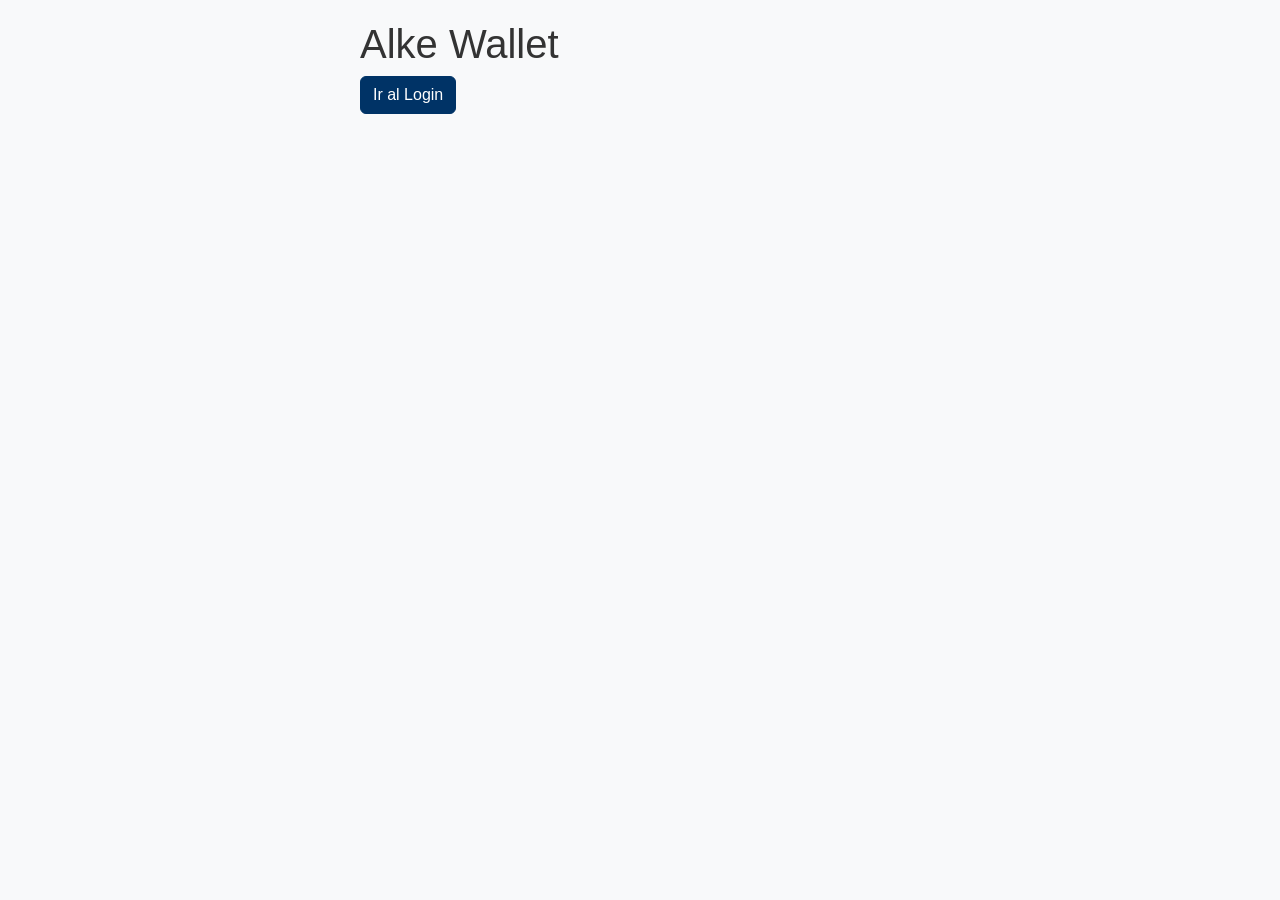
<file: web/index.html>
<!DOCTYPE html>
<html lang="es-LA">
<head>
    <meta charset="UTF-8">
    <meta name="viewport" content="width=device-width, initial-scale=1.0">
    <title>Home | Alke Wallet</title>
<link href="https://cdn.jsdelivr.net/npm/bootstrap@5.3.8/dist/css/bootstrap.min.css" rel="stylesheet" integrity="sha384-sRIl4kxILFvY47J16cr9ZwB07vP4J8+LH7qKQnuqkuIAvNWLzeN8tE5YBujZqJLB" crossorigin="anonymous">
<link rel="stylesheet" href="https://cdn.jsdelivr.net/npm/bootstrap-icons@1.13.1/font/bootstrap-icons.min.css">
<link rel="stylesheet" href="../assets/css/style.css">
</head>
<body>
    <div class="container">
    <main>
        <section>
            <article>
                 <header>
                <h1>Alke Wallet</h1>
               
            </header>  
                <a href="login.html" class="btn btn-primary">Ir al Login</a>
            </article>
        </section>
    </main>
   
</div>
  <script src="https://code.jquery.com/jquery-3.6.0.min.js"></script>
   <script src="https://cdn.jsdelivr.net/npm/bootstrap@5.3.8/dist/js/bootstrap.bundle.min.js" integrity="sha384-FKyoEForCGlyvwx9Hj09JcYn3nv7wiPVlz7YYwJrWVcXK/BmnVDxM+D2scQbITxI" crossorigin="anonymous"></script>
    </body>
</html>
</file>
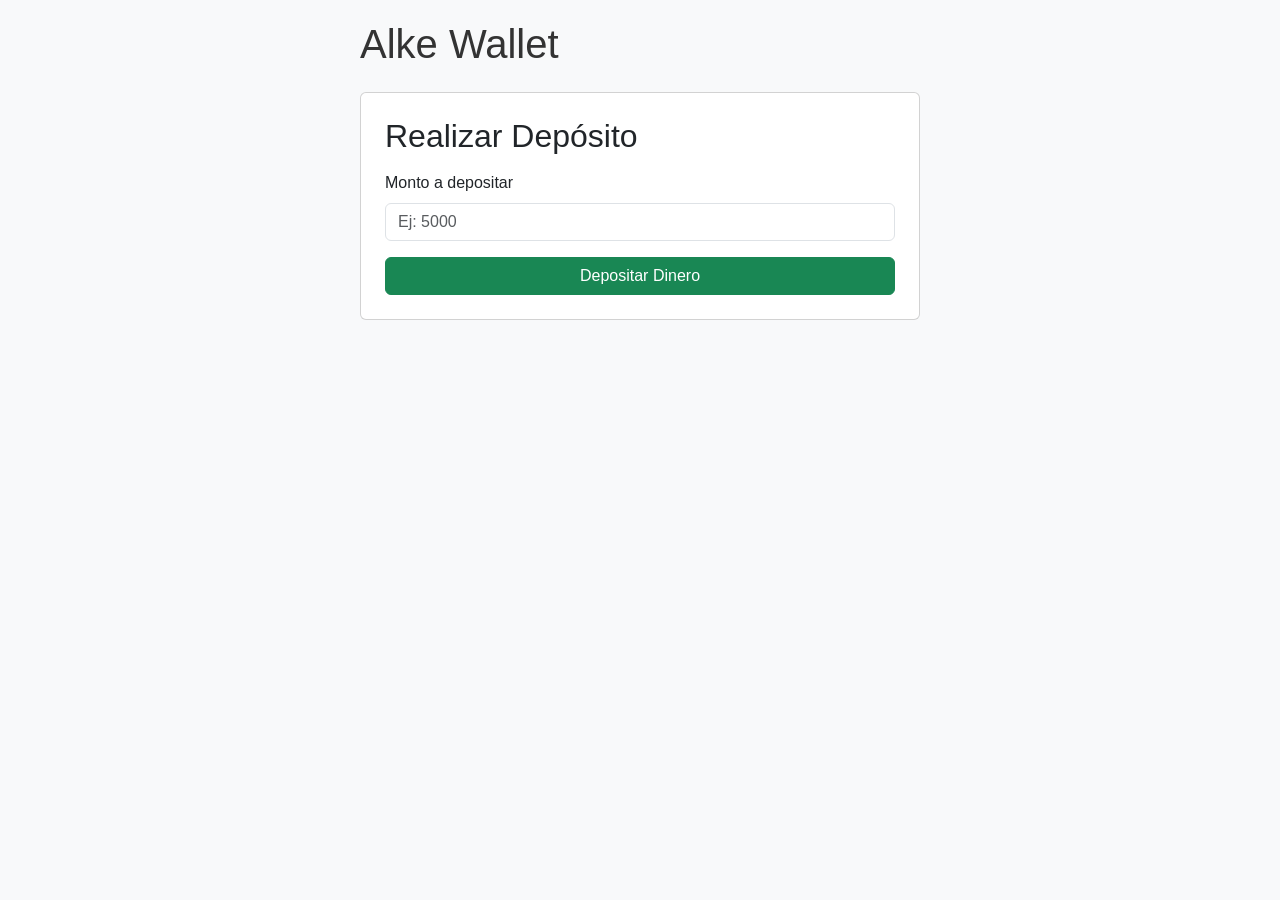
<file: web/deposit.html>
<!DOCTYPE html>
<html lang="es-LA">
<head>
    <meta charset="UTF-8">
    <meta name="viewport" content="width=device-width, initial-scale=1.0">
    <title>Alke Wallet | Depositar</title>
<link href="https://cdn.jsdelivr.net/npm/bootstrap@5.3.8/dist/css/bootstrap.min.css" rel="stylesheet" integrity="sha384-sRIl4kxILFvY47J16cr9ZwB07vP4J8+LH7qKQnuqkuIAvNWLzeN8tE5YBujZqJLB" crossorigin="anonymous">
<link rel="stylesheet" href="https://cdn.jsdelivr.net/npm/bootstrap-icons@1.13.1/font/bootstrap-icons.min.css">
<link rel="stylesheet" href="../assets/css/style.css">
</head>
<body>
  <div class="container">
  <main>
    <section>
      <article>
         <header>
                <h1>Alke Wallet</h1>
               
            </header>
            <div class="card p-4 mt-4">
    <h2 class="mb-3">Realizar Depósito</h2>
    <div class="mb-3">
        <label for="montoDeposito" class="form-label">Monto a depositar</label>
        <input type="number" class="form-control" id="montoDeposito" min="1" placeholder="Ej: 5000">
    </div>
    <button id="btnDepositar" class="btn btn-success w-100">Depositar Dinero</button>
</div>
      </article>
    </section>
    
  </main>
  
</div>
  <script src="https://code.jquery.com/jquery-3.6.0.min.js"></script>
<script src="https://cdn.jsdelivr.net/npm/bootstrap@5.3.8/dist/js/bootstrap.bundle.min.js" integrity="sha384-FKyoEForCGlyvwx9Hj09JcYn3nv7wiPVlz7YYwJrWVcXK/BmnVDxM+D2scQbITxI" crossorigin="anonymous"></script>
  <script src="../assets/js/deposit.js"></script>  
</body>
</html>
</file>
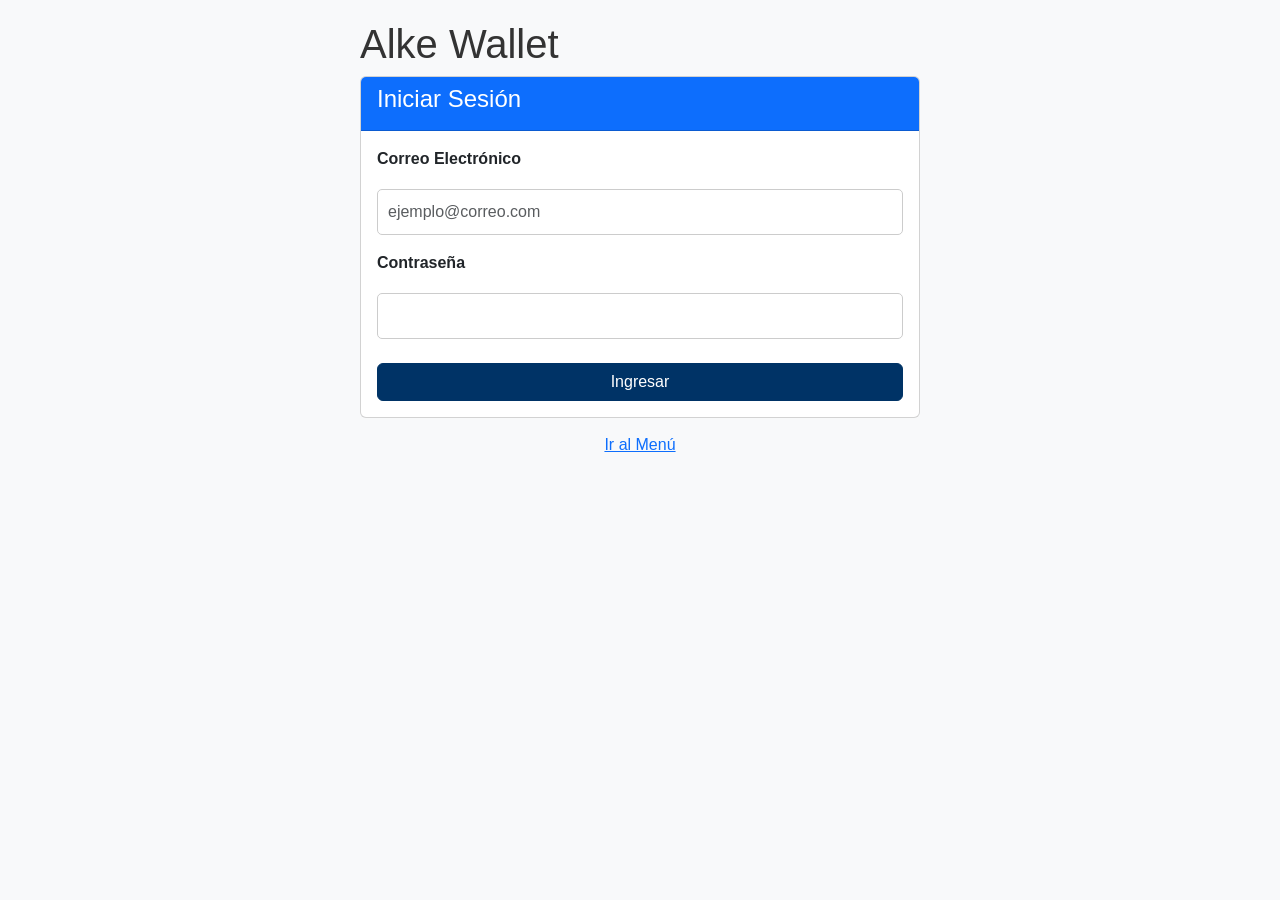
<file: web/login.html>
<!DOCTYPE html>
<html lang="es-LA">
<head>
    <meta charset="UTF-8">
    <meta name="viewport" content="width=device-width, initial-scale=1.0">
    <title>Home | Alke Wallet</title>
 <link href="https://cdn.jsdelivr.net/npm/bootstrap@5.3.8/dist/css/bootstrap.min.css" rel="stylesheet" integrity="sha384-sRIl4kxILFvY47J16cr9ZwB07vP4J8+LH7qKQnuqkuIAvNWLzeN8tE5YBujZqJLB" crossorigin="anonymous">
<link rel="stylesheet" href="https://cdn.jsdelivr.net/npm/bootstrap-icons@1.13.1/font/bootstrap-icons.min.css">
<link rel="stylesheet" href="../assets/css/style.css">
</head>
<body>
 <div class="container">
   <main>
    <section>
        <article>
            <header>
                <h1>Alke Wallet</h1>
               
            </header>
           <form action="#" method="post">
    <div class="card">
        <div class="card-header bg-primary text-white">
            <h4 class="card-title">Iniciar Sesión</h4>
        </div>
        <div class="card-body">
            <div class="mb-3">
                <label class="form-label fw-bold" for="loginEmail">Correo Electrónico</label>
                <input class="form-control" type="email" name="email" id="loginEmail" maxlength="30" placeholder="ejemplo@correo.com" required>
            </div>
            <div class="mb-3">
                <label class="form-label fw-bold" for="loginPassword">Contraseña</label>
                <input class="form-control" type="password" name="password" id="loginPassword" required>
            </div>
            <button class="btn btn-primary w-100 mt-2" type="submit">Ingresar</button>
        </div>
    </div>
</form>
        <a href="menu.html" class="btn btn-link w-100 mt-2">Ir al Menú</a>
        </article>
    </section>
   </main>
  
</div>
  <script src="https://code.jquery.com/jquery-3.6.0.min.js"></script>
<script src="https://cdn.jsdelivr.net/npm/bootstrap@5.3.8/dist/js/bootstrap.bundle.min.js" integrity="sha384-FKyoEForCGlyvwx9Hj09JcYn3nv7wiPVlz7YYwJrWVcXK/BmnVDxM+D2scQbITxI" crossorigin="anonymous"></script>
   <script src="../assets/js/login.js"></script>
</body>
</html>
<!-- Trabajando en la nueva versión del login -->
</file>
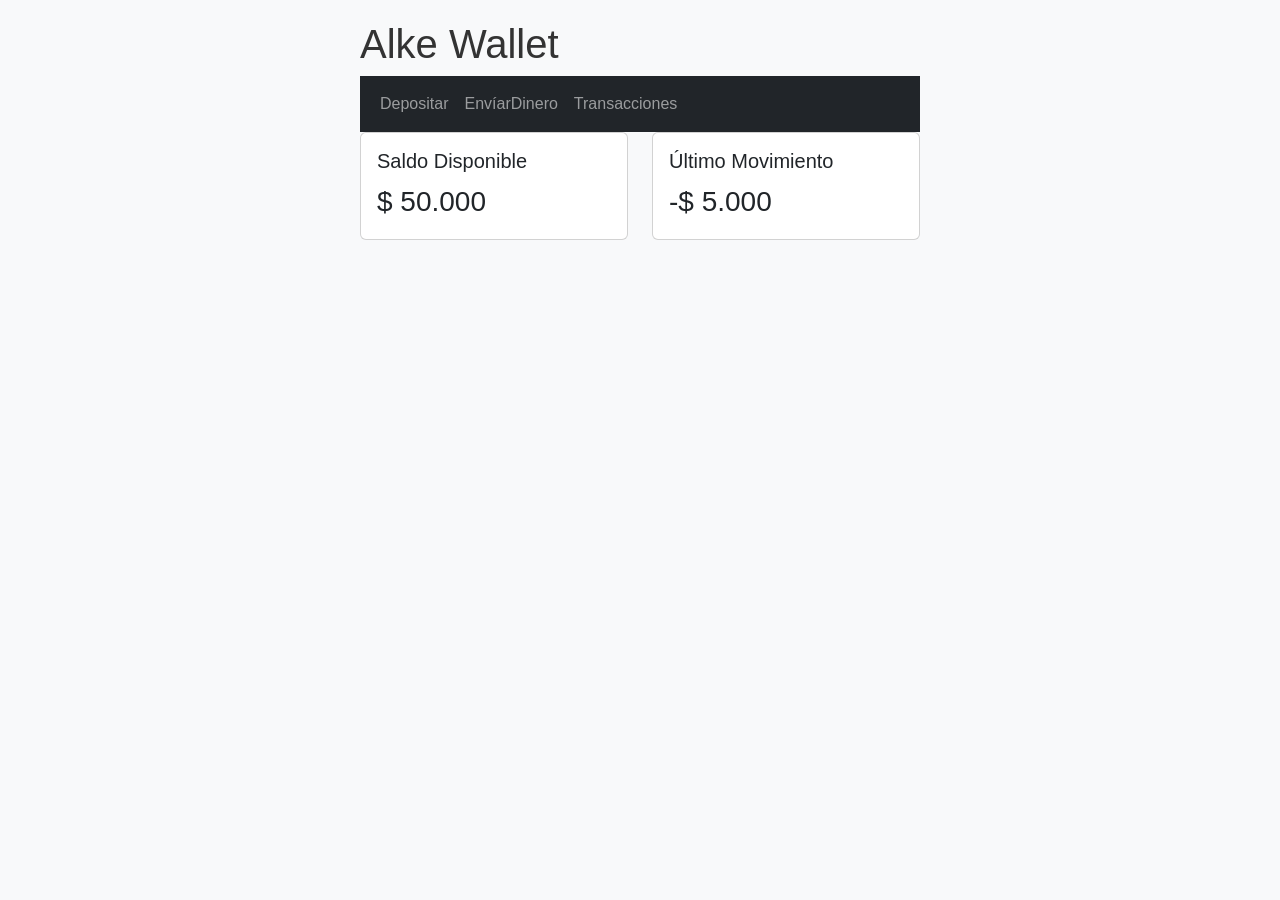
<file: web/menu.html>
<!DOCTYPE html>
<html lang="es-LA">
<head>
    <meta charset="UTF-8">
    <meta name="viewport" content="width=device-width, initial-scale=1.0">
    <title>Alke Wallet | Menú</title>
<link href="https://cdn.jsdelivr.net/npm/bootstrap@5.3.8/dist/css/bootstrap.min.css" rel="stylesheet" integrity="sha384-sRIl4kxILFvY47J16cr9ZwB07vP4J8+LH7qKQnuqkuIAvNWLzeN8tE5YBujZqJLB" crossorigin="anonymous">
<link rel="stylesheet" href="https://cdn.jsdelivr.net/npm/bootstrap-icons@1.13.1/font/bootstrap-icons.min.css">
<link rel="stylesheet" href="../assets/css/style.css">
</head>
<body>
    <div class="container">
    <main>
        <section>
            <article>
                 <header>
                <h1>Alke Wallet</h1>
               
            </header>
             <nav class="navbar navbar-expand-lg navbar-dark bg-dark">
    <div class="container-fluid">
        <button class="navbar-toggler" type="button" data-bs-toggle="collapse" data-bs-target="#miMenu">
            <span class="navbar-toggler-icon"></span>
        </button>

        <div class="collapse navbar-collapse" id="miMenu">
            <ul class="navbar-nav">
                <li class="nav-item"><a class="nav-link" href="deposit.html">Depositar</a></li>
                <li class="nav-item"><a class="nav-link" href="sendmoney.html">EnvíarDinero</a></li>
                <li class="nav-item"><a class="nav-link" href="transactions.html">Transacciones</a></li>
            </ul>
        </div>
    </div>
</nav>
<div class="row">
  <div class="col-md-6">
    <div class="card mb-3">
       <div class="card-body">
         <h5 class="card-title">Saldo Disponible</h5>
      <p class="card-text fs-3" id="saldoDisplay">$ 50.000</p>
       </div>
    </div>
  </div>

  <div class="col-md-6">
    <div class="card mb-3">
       <div class="card-body">
         <h5 class="card-title">Último Movimiento</h5>
         <p class="card-text fs-3">-$ 5.000</p>
       </div>
    </div>
  </div>
</div>
                </article>
        </section>
    </main>
    </div>
  <script src="https://code.jquery.com/jquery-3.6.0.min.js"></script>
    <script src="https://cdn.jsdelivr.net/npm/bootstrap@5.3.8/dist/js/bootstrap.bundle.min.js" integrity="sha384-FKyoEForCGlyvwx9Hj09JcYn3nv7wiPVlz7YYwJrWVcXK/BmnVDxM+D2scQbITxI" crossorigin="anonymous"></script>   
    <script src="../assets/js/menu.js"></script>
</body>
</html>
</file>
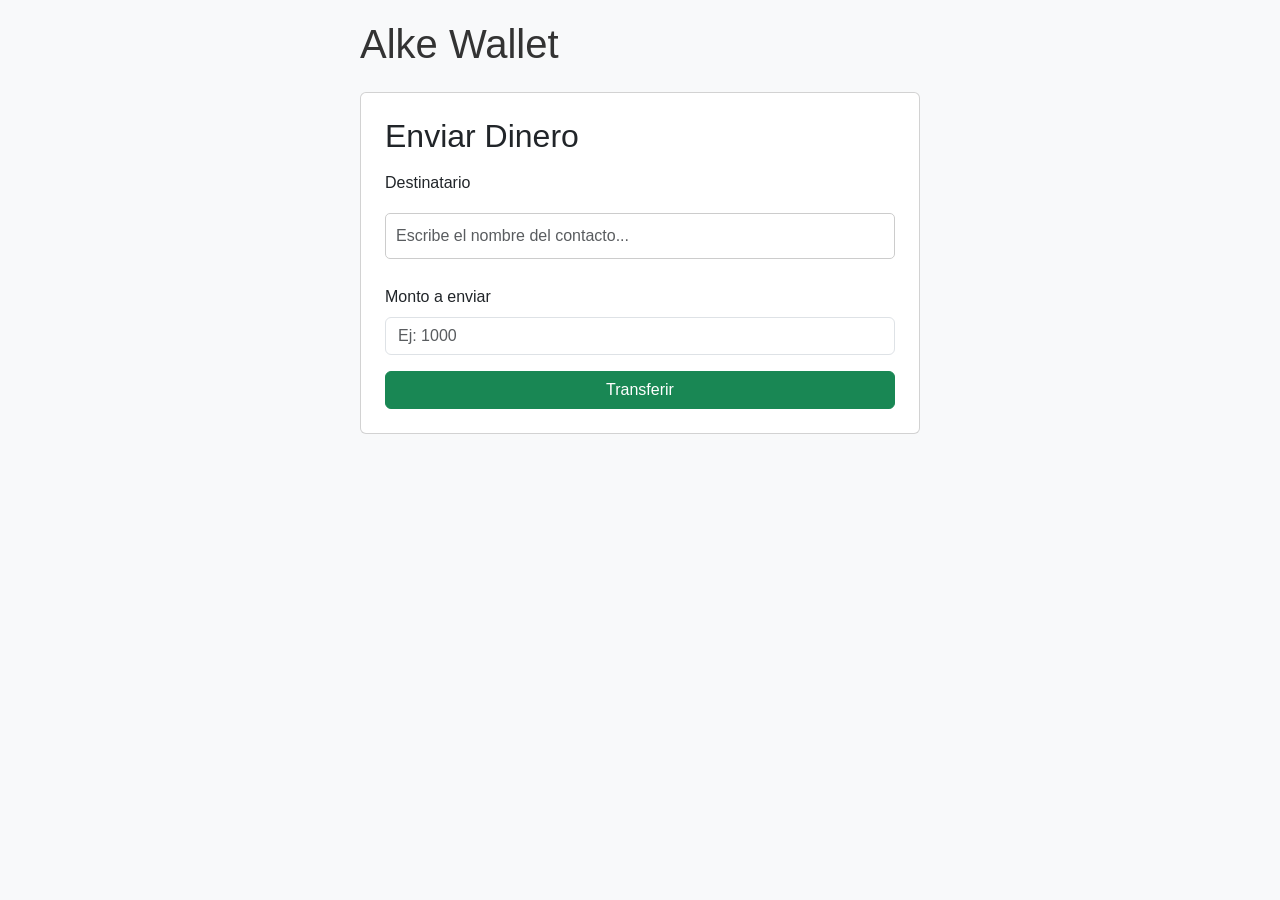
<file: web/sendmoney.html>
<!DOCTYPE html>
<html lang="es-LA">
<head>
    <meta charset="UTF-8">
    <meta name="viewport" content="width=device-width, initial-scale=1.0">
    <title>Alke Wallet | Envíar Dinero</title>
    <link href="https://cdn.jsdelivr.net/npm/bootstrap@5.3.8/dist/css/bootstrap.min.css" rel="stylesheet" integrity="sha384-sRIl4kxILFvY47J16cr9ZwB07vP4J8+LH7qKQnuqkuIAvNWLzeN8tE5YBujZqJLB" crossorigin="anonymous">
    <link rel="stylesheet" href="../assets/css/style.css">
</head>
<body>
    <div class="container">
        <main>
            <h1>Alke Wallet</h1>
    <form action="#" method="get" class="card p-4 mt-4">
    <h2 class="mb-3">Enviar Dinero</h2>
    
   <div class="mb-3">
    <label for="destinatario" class="form-label">Destinatario</label>
    <input type="text" class="form-control" id="destinatario" placeholder="Escribe el nombre del contacto..." autocomplete="off">
    <ul id="listaSugerencias" class="list-group" style="position: absolute; z-index: 1000; width: 93%;"></ul>
</div>

    <div class="mb-3">
        <label for="monto" class="form-label">Monto a enviar</label>
        <input type="number" class="form-control" id="monto" placeholder="Ej: 1000" min="1" required>
    </div>

<button type="button" class="btn btn-success w-100" data-bs-toggle="modal" data-bs-target="#modalConfirmacion">
    Transferir</button>
</form>
<div class="modal fade" id="modalConfirmacion" tabindex="-1">
  <div class="modal-dialog">
    <div class="modal-content">
      <div class="modal-header">
        <h5 class="modal-title">Confirmar Transferencia</h5>
      </div>
      <div class="modal-body">
        ¿Estás seguro de que deseas realizar esta transferencia?
      </div>
      <div class="modal-footer">
        <button type="button" class="btn btn-secondary" data-bs-dismiss="modal">Cancelar</button>
<button type="button" class="btn btn-primary" id="btnConfirmarTransferencia">Confirmar Envío</button>
      </div>
    </div>
  </div>
</div>
        </main>
    </div>
     <script src="https://code.jquery.com/jquery-3.6.0.min.js"></script> 
    <script src="https://cdn.jsdelivr.net/npm/bootstrap@5.3.8/dist/js/bootstrap.bundle.min.js"></script>
    <script src="../assets/js/sendmoney.js"></script>
</body>
</html>
</file>
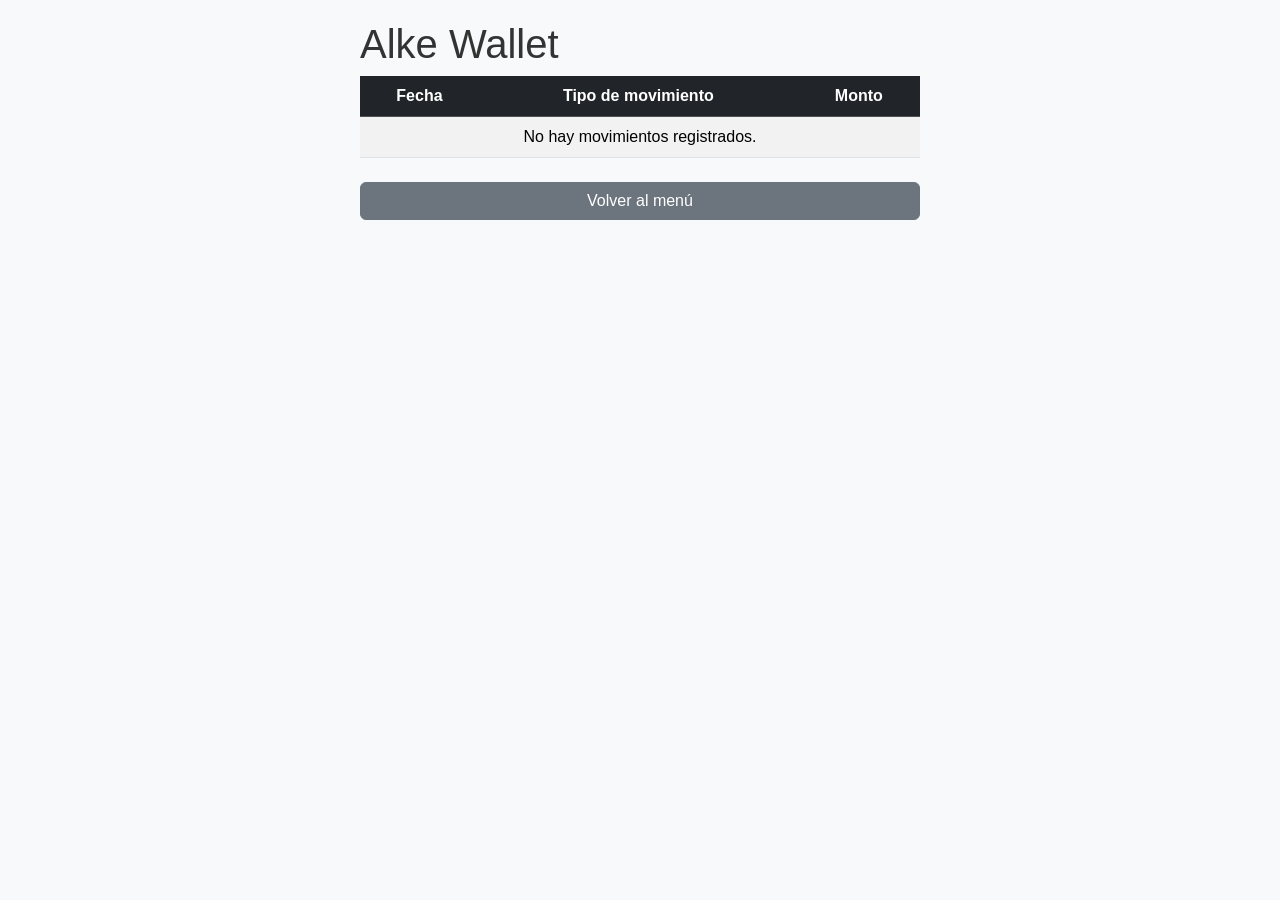
<file: web/transactions.html>
<!DOCTYPE html>
<html lang="es-LA">
<head>
    <meta charset="UTF-8">
    <meta name="viewport" content="width=device-width, initial-scale=1.0">
    <title>Alke Wallet | Transacciones</title>
<link href="https://cdn.jsdelivr.net/npm/bootstrap@5.3.8/dist/css/bootstrap.min.css" rel="stylesheet" integrity="sha384-sRIl4kxILFvY47J16cr9ZwB07vP4J8+LH7qKQnuqkuIAvNWLzeN8tE5YBujZqJLB" crossorigin="anonymous">
<link rel="stylesheet" href="https://cdn.jsdelivr.net/npm/bootstrap-icons@1.13.1/font/bootstrap-icons.min.css">
<link rel="stylesheet" href="../assets/css/style.css">
</head>
<body>
    <div class="container">
    <main>
        <section>
            <article>
                <header>
                <h1>Alke Wallet</h1>
               
            </header>   
         <div class="table-responsive">
    <table class="table table-striped table-hover text-center align-middle">
        <thead class="table-dark">
            <tr>
                <th>Fecha</th>
                <th>Tipo de movimiento</th>
                <th>Monto</th>
            </tr>
        </thead>
        <tbody id="transactionsBody">
            </tbody>
    </table>
</div>
<a class="btn btn-secondary w-100 mt-2" href="menu.html">Volver al menú</a>
</article>
</section>
</main>
  <script src="https://code.jquery.com/jquery-3.6.0.min.js"></script>   
<script src="https://cdn.jsdelivr.net/npm/bootstrap@5.3.8/dist/js/bootstrap.bundle.min.js" integrity="sha384-FKyoEForCGlyvwx9Hj09JcYn3nv7wiPVlz7YYwJrWVcXK/BmnVDxM+D2scQbITxI" crossorigin="anonymous"></script>
    <script src="../assets/js/transactions.js"></script> 
</body>
</html>
</file>
<file: assets/css/style.css>
:root {
    --primary-color: #003366;    
    --accent-color: #00d4ff;     
    --bg-color: #f8f9fa;         
    --text-color: #333333;       
}

* { 
    margin: 0; 
    padding: 0; 
    box-sizing: border-box; 
}

body { 
    font-family: 'Segoe UI', Tahoma, Geneva, Verdana, sans-serif; 
    background-color: var(--bg-color); 
    color: var(--text-color);
}

.container {
    max-width: 600px;
    margin: 0 auto;
    padding: 20px;
}

.container input[type=text], 
.container input[type=password], 
.container input[type=email] {
    width: 100%;
    padding: 10px;
    margin: 10px 0;
    border: 1px solid #ccc;
    border-radius: 5px;
}

.btn-primary {
    background-color: var(--primary-color) !important;
    border-color: var(--primary-color) !important;
}

.btn-primary:hover {
    background-color: var(--accent-color) !important;
    border-color: var(--accent-color) !important;
    color: var(--primary-color);
}
</file>
